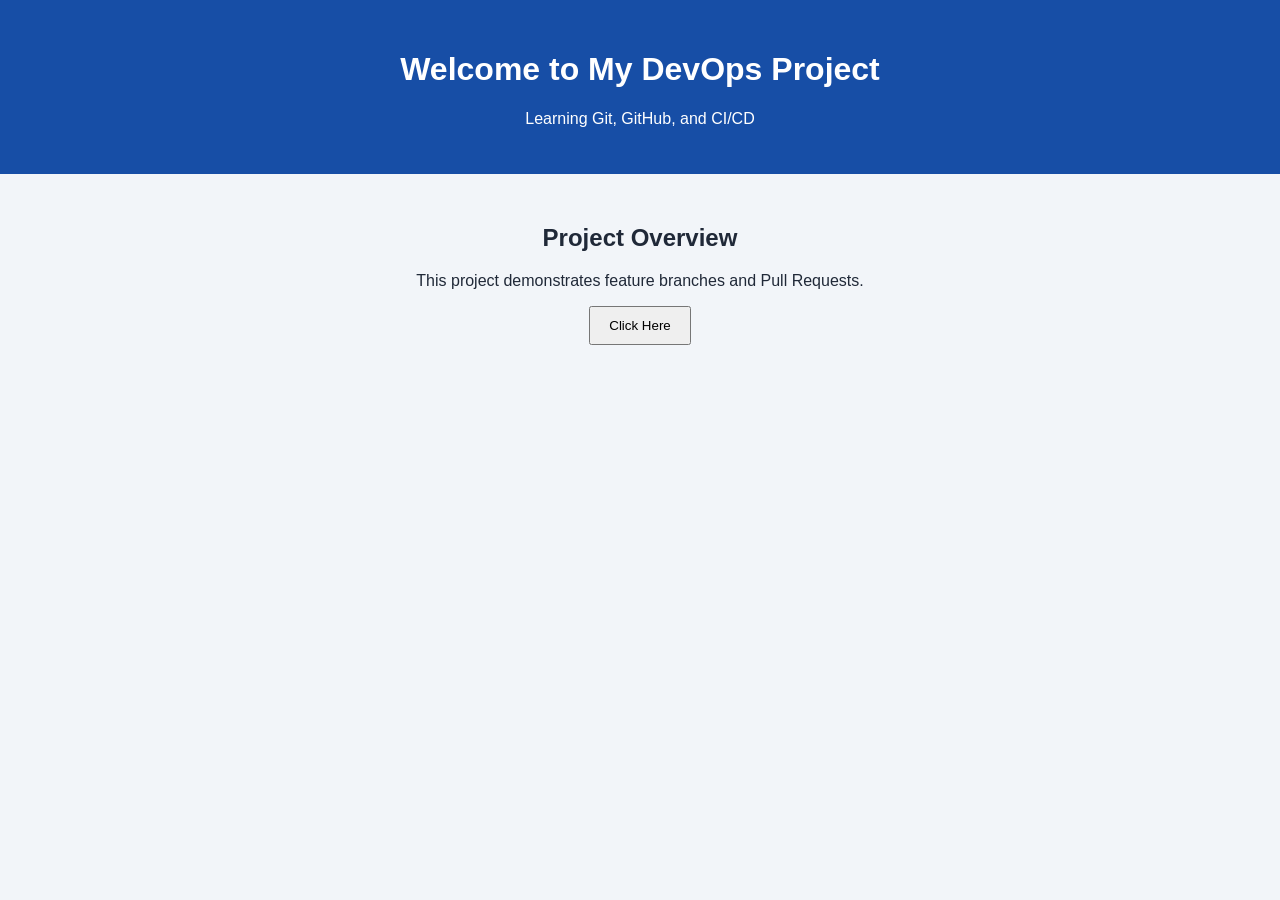
<file: branch-pr-demo/index.html>
<!DOCTYPE html>
<html lang="en">
<head>
    <meta charset="UTF-8">
    <meta name="viewport" content="width=device-width, initial-scale=1.0">
    <title>DevOps Web Application</title>
    <link rel="stylesheet" href="style.css">
</head>
<body>
    <header>
        <h1>Welcome to My DevOps Project</h1>
        <p>Learning Git, GitHub, and CI/CD</p>
    </header>
    <main>
        <h2>Project Overview</h2>
        <p>This project demonstrates feature branches and Pull Requests.</p>
        <button onclick="showMessage()">Click Here</button>
        <p id="message"></p>
    </main>
    <script src="script.js"></script>
</body>
</html>
</file>
<file: branch-pr-demo/style.css>
body {
    font-family: Arial, sans-serif;
    margin: 0;
    text-align: center;
    background: #f2f5f9;
    color: #202938;
}
header {
    background: #174ea6;
    color: white;
    padding: 30px;
}
main {
    padding: 30px;
}
button {
    padding: 10px 18px;
    cursor: pointer;
}
</file>
